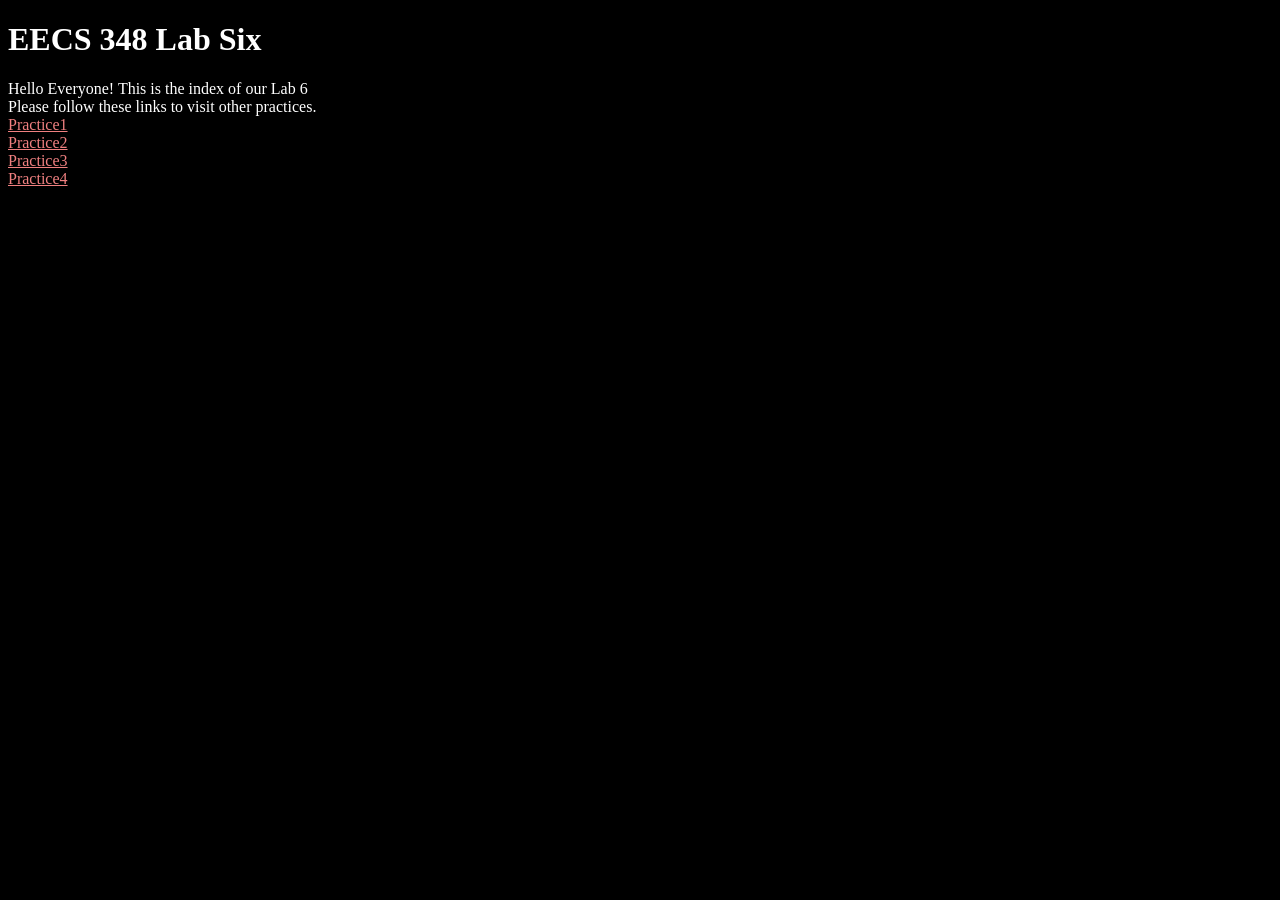
<file: index.html>
<!DOCTYPE html>
<html>
<!-- Accesable at https://people.eecs.ku.edu/~i804j427/ -->
<head>
    <meta charset="UTF-8">
    <title>Lab Six: Index</title>
    <h1>EECS 348 Lab Six</h1>
    <script src="lightMode.js"></script>
</head>

<body>
    Hello Everyone! This is the index of our Lab 6<br>

    Please follow these links to visit other practices.<br>
    <a href="practice1.html">Practice1</a> <br>
    <a href="practice2.html">Practice2</a> <br>
    <a href="practice3.html">Practice3</a> <br>
    <a href="practice4.php">Practice4</a> <br>
</body>

</html>
</file>
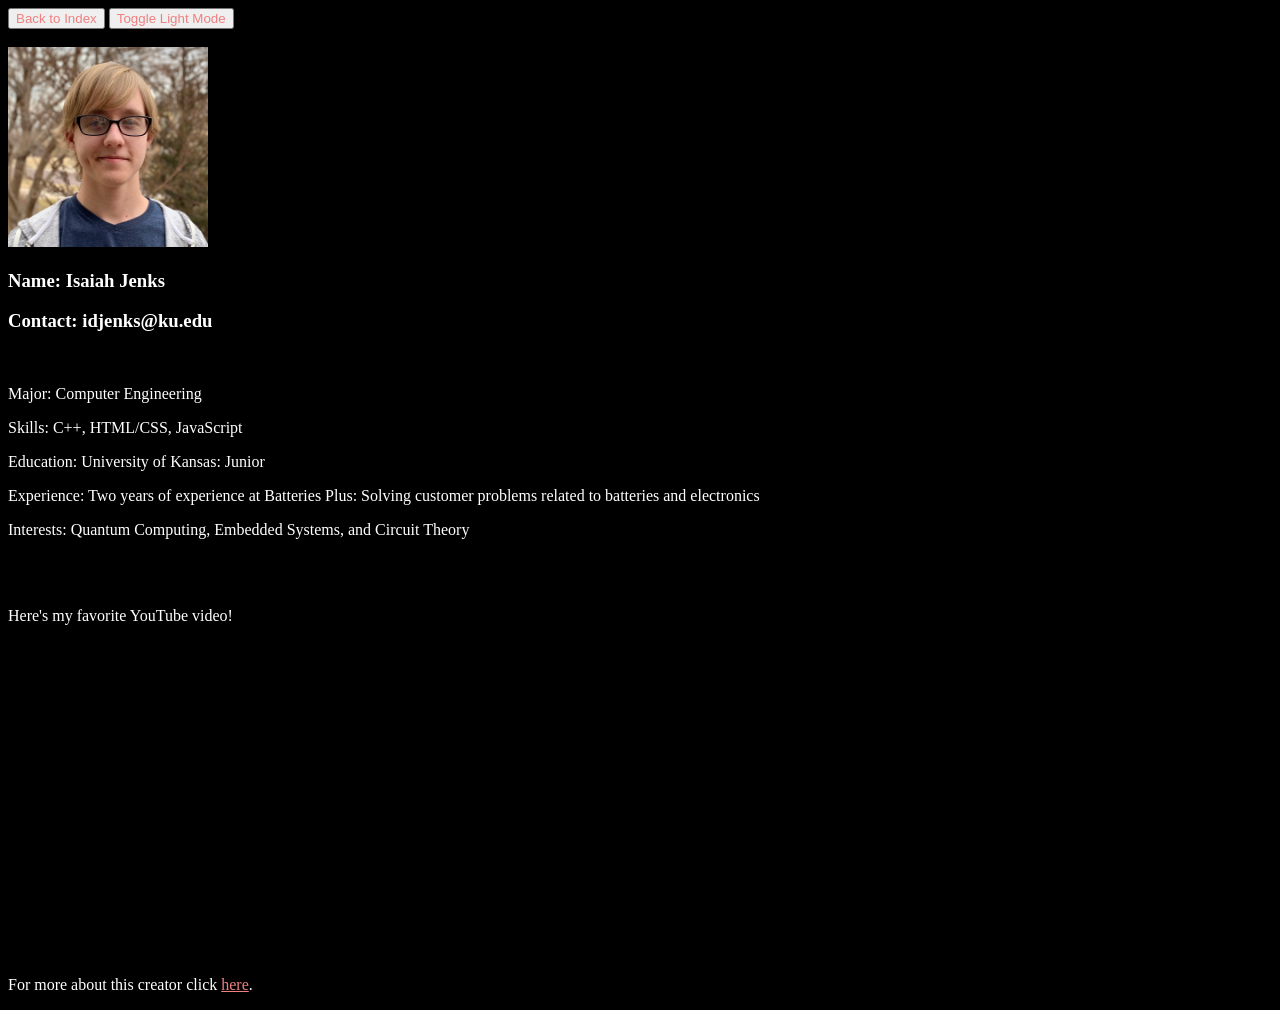
<file: practice1.html>
<!DOCTYPE html>
<html>

<head>
    <meta charset="UTF-8">
    <title>Lab Six: Practice 1</title>
    <button onclick="location.href='index.html'">Back to Index</button>
    <button onclick="light_mode_toggle()">Toggle Light Mode</button>
    <script src="lightMode.js"></script>
    
</head>

<body>
    <!--
        Create a profile page that is styled with CSS. Have fun with this! In your profile, you must include
        your name, a photo, and contact info. You can also showcase anything good for your professional
        career, e.g., courses, projects, and work experience. You can also use JS and PHP in this practice. At
        the same time, you must include at least one link and video
    -->
    <br> <br>
    <img src="i804j427.jpg" alt="Isaiah Jenks" width="200" height="200">
    <div>
        <h3>Name: Isaiah Jenks</h3>
        <h3>Contact: idjenks@ku.edu</h3>
        <br>
        <p>Major: Computer Engineering</p>
        <p>Skills: C++, HTML/CSS, JavaScript</p>
        <p>Education: University of Kansas: Junior</p>
        <p>Experience: Two years of experience at Batteries Plus: Solving customer problems related to batteries and electronics</p>
        <p>Interests: Quantum Computing, Embedded Systems, and Circuit Theory</p>
    </div>

    <br> <br>
    <p>Here's my favorite YouTube video!</p>
    <iframe width="560" height="315" src="https://www.youtube.com/embed/OC7sNfNuTNU" title="YouTube video player" frameborder="0" allow="accelerometer; autoplay; clipboard-write; encrypted-media; gyroscope; picture-in-picture; web-share" referrerpolicy="strict-origin-when-cross-origin" allowfullscreen></iframe>
    <br>
    <p>For more about this creator click <a href="https://en.wikipedia.org/wiki/Styropyro">here</a>.</p>
</body>

</html>
</file>
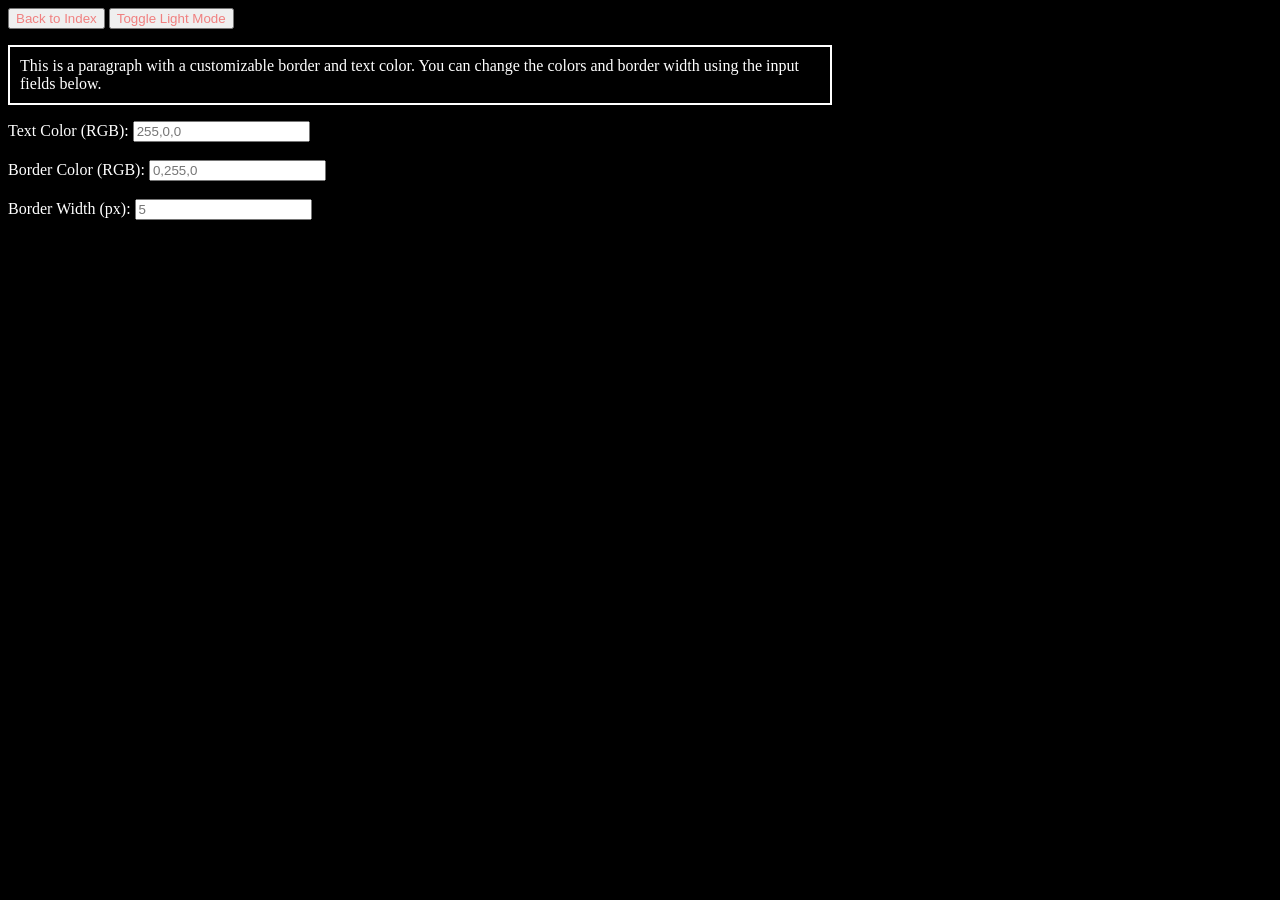
<file: practice2.html>
<!DOCTYPE html>
<html>


<head>
    <meta charset="UTF-8">
    <title>Lab Six: Practice 2</title>
    <script src="lightMode.js"></script>

    <button onclick="location.href='index.html'">Back to Index</button>
    <button onclick="light_mode_toggle()">Toggle Light Mode</button>
</head>

<body>
    <!--
        Create a web page that has a paragraph with some dummy text. Near the paragraph, have a text
        field to accept RGB values to form any colors for the paragraph and the border. You also need to
        control the width of the border.
    -->
    <p id="customParagraph" style="border: 2px solid; padding: 10px; width: 800px;">
        This is a paragraph with a customizable border and text color. You can change the colors and border width using the input fields below.
    </p>

    <div>
        <label for="textColor">Text Color (RGB): </label>
        <input type="text" id="textColor" placeholder="255,0,0" oninput="updateStyles()">
        <br><br>
        <label for="borderColor">Border Color (RGB): </label>
        <input type="text" id="borderColor" placeholder="0,255,0" oninput="updateStyles()">
        <br><br>
        <label for="borderWidth">Border Width (px): </label>
        <input type="number" id="borderWidth" placeholder="5" oninput="updateStyles()">
    </div>

    <script>

        function isValidRGB(rgb) {
            if (!rgb) return false;
            const values = rgb.split(',').map(v => v.trim());
            if (values.length !== 3) return false;
            return values.every(v => {
                const num = parseInt(v);
                return !isNaN(num) && num >= 0 && num <= 255;
            });
        }

        function isValidBorderWidth(width) {
            const num = parseInt(width);
            return !isNaN(num) && num > 0;
        }

        function updateStyles() {
            const defaultBorderWidth = 2;

            const textColorInput = document.getElementById('textColor');
            const borderColorInput = document.getElementById('borderColor');
            const borderWidthInput = document.getElementById('borderWidth');

            const paragraph = document.getElementById('customParagraph');

            // Text color
            if (isValidRGB(textColorInput.value)) {
                paragraph.style.color = `rgb(${textColorInput.value})`;
            } else {
                paragraph.style.color = `rgb(${getComputedStyle(paragraph).color})`;
            }

            // Border color
            if (isValidRGB(borderColorInput.value)) {
                paragraph.style.borderColor = `rgb(${borderColorInput.value})`;
            } else {
                paragraph.style.borderColor = `rgb(${getComputedStyle(paragraph).borderColor})`;
            }

            // Border width
            if (isValidBorderWidth(borderWidthInput.value)) {
                paragraph.style.borderWidth = `${borderWidthInput.value}px`;
            } else {
                paragraph.style.borderWidth = `${defaultBorderWidth}px`;
            }
        }

    </script>
</body>

</html>
</file>
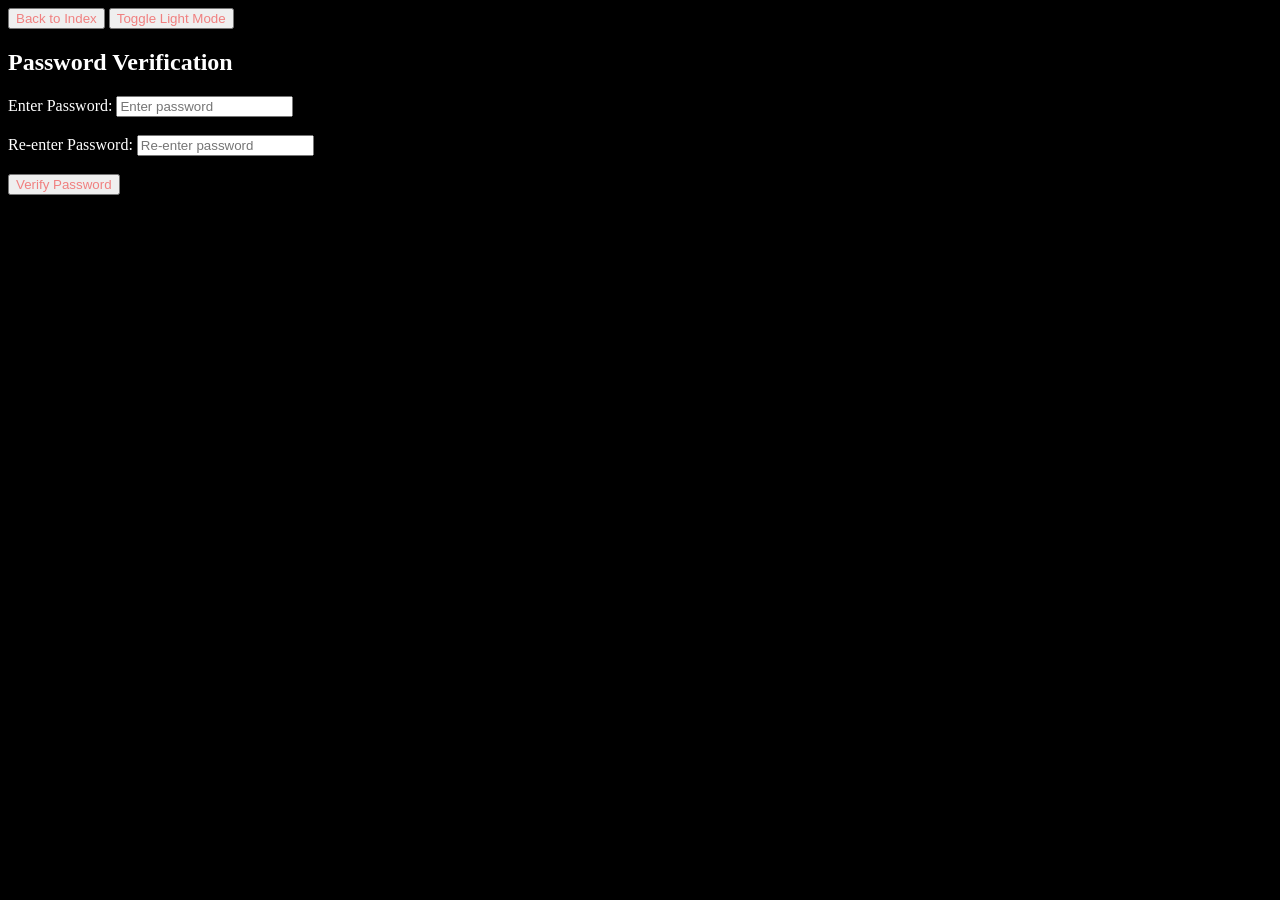
<file: practice3.html>
<!DOCTYPE html>
<html>

<head>
    <meta charset="UTF-8">
    <title>Lab Six: Practice 3</title>
    <button onclick="location.href='index.html'">Back to Index</button>
    <button onclick="light_mode_toggle()">Toggle Light Mode</button>
    <script src="lightMode.js"></script>
</head>

<body>
    <!--
        Create a JavaScript program that allows the user to enter a password two times to verify them. If
        the password is not at least eight characters long or if two passwords are different, alert the user.
        Otherwise, tell the user that two passwords are matched.
    -->
    <h2>Password Verification</h2>
    <label for="password1">Enter Password: </label>
    <input type="password" id="password1" placeholder="Enter password">
    <br><br>
    <label for="password2">Re-enter Password: </label>
    <input type="password" id="password2" placeholder="Re-enter password">
    <br><br>
    <button onclick="verifyPassword()">Verify Password</button>

    <script src="practice3.js"></script>
</body>

</html>
</file>
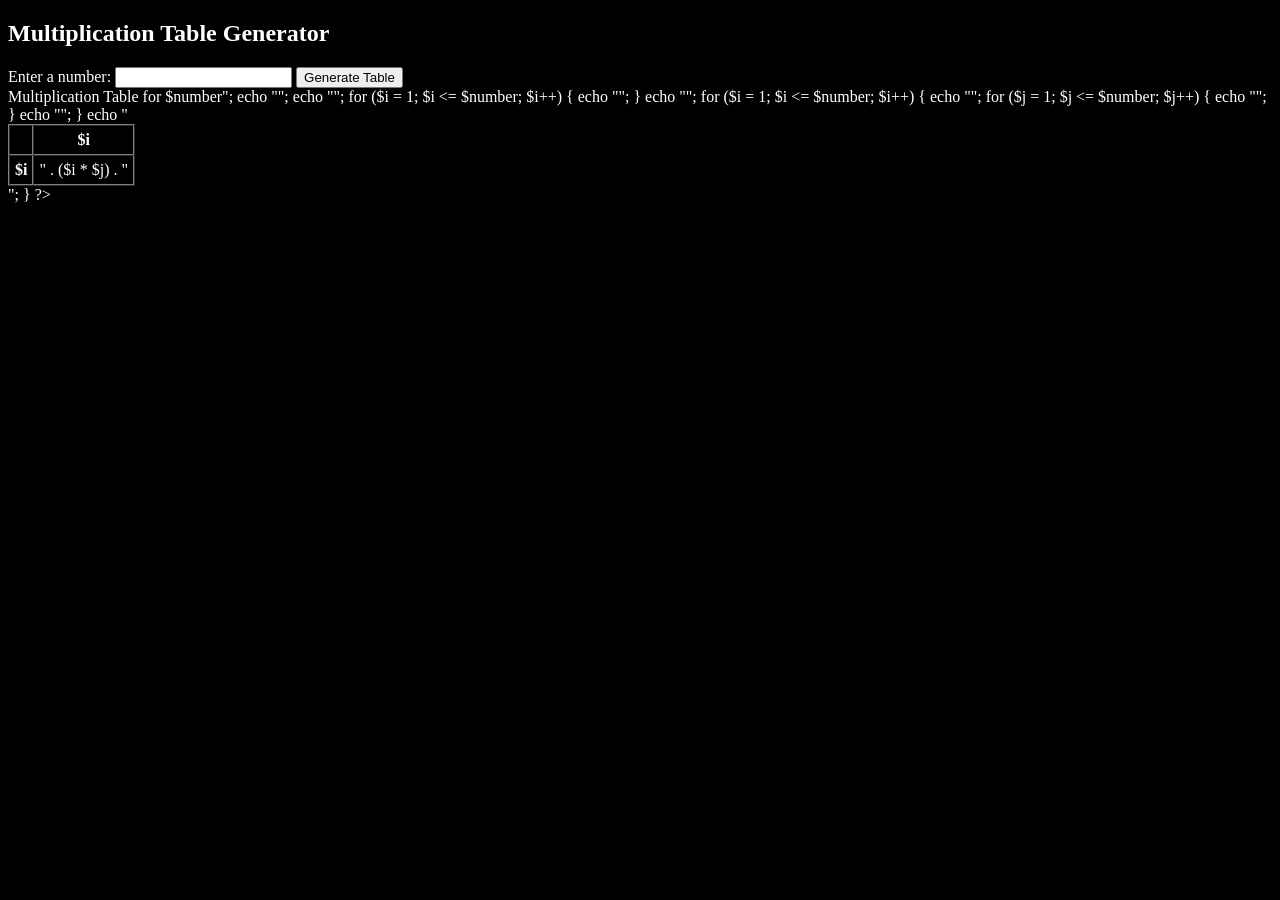
<file: practice4.html>
<!DOCTYPE html>
<html>

<head>
    <meta charset="UTF-8">
    <title>Lab Six: Practice 4</title>
</head>

<body  style="background-color: black; color: white;">
    <!--Create a PHP program that receives a number and displays a multiplication table from 1 to the
number. You also need to print the row and column indexes in the table.-->
    <h2>Multiplication Table Generator</h2>
    <form method="post">
        <label for="number">Enter a number: </label>
        <input type="number" id="number" name="number" required>
        <button type="submit">Generate Table</button>
    </form>

    <?php
    if ($_SERVER["REQUEST_METHOD"] == "POST") {
        $number = intval($_POST["number"]);
        echo "<h3>Multiplication Table for $number</h3>";
        echo "<table border='1' cellpadding='5' cellspacing='0'>";
        echo "<tr><th></th>";
        for ($i = 1; $i <= $number; $i++) {
            echo "<th>$i</th>";
        }
        echo "</tr>";

        for ($i = 1; $i <= $number; $i++) {
            echo "<tr><th>$i</th>";
            for ($j = 1; $j <= $number; $j++) {
                echo "<td>" . ($i * $j) . "</td>";
            }
            echo "</tr>";
        }
        echo "</table>";
    }
    ?>
</body>

</html>
</file>
